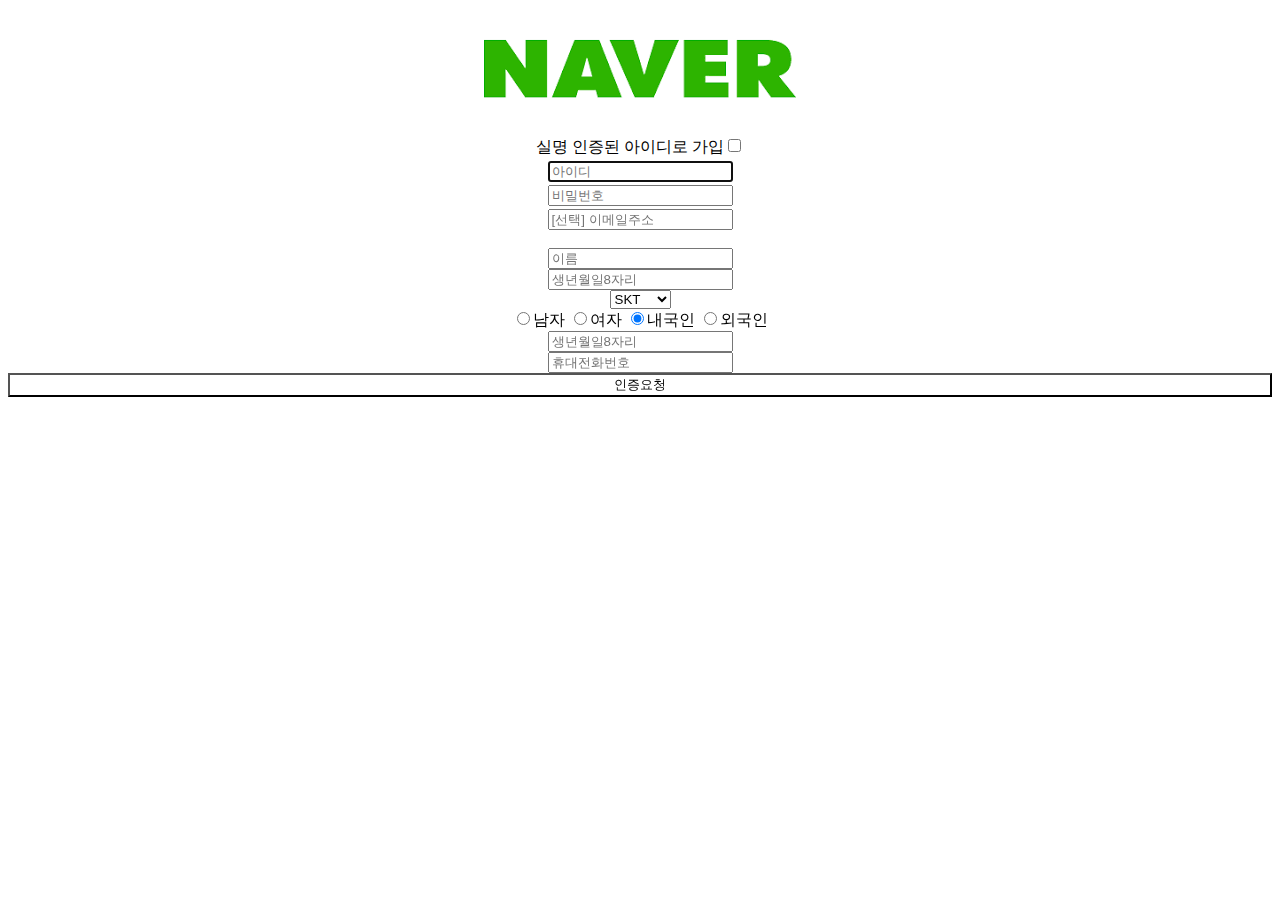
<file: index.html>
<!DOCTYPE html>
<html>

<head>
    <meta charset="UTF-8">
    <meta name="viewport" content="width=device-width, initial-scale=1.0">
    <title>ㅊㄴㄴ</title>
    <link rel="stylesheet" href="index.css">
</head>

<body>
    <center>
        <img id="logo"
            src="[data-uri]"
            alt="">
        <br>
        <label for="checkbox">
            실명 인증된 아이디로 가입<input type="checkbox">
        </label>
        <br>
        <form action="과제">
            <label for="id-input" style="font-size: 20px;">
                <input type="text" placeholder="아이디" id="id-input" name="id" autofocus required>
            </label>
            <br>
            <label for="pw-input" style="font-size: 20px;">
                <input type="password" placeholder="비밀번호" id="pw-input" name="pw" required>
            </label>
            <br>
            <label for="mail-input" style="font-size: 20px;">
                <input type="text" placeholder="[선택] 이메일주소" id="pw-input" name="mail">
            </label>
            <br>
            <br>

            <input type="text" placeholder="이름" id="pw-input" name="name" required>

            <br>
            <input type="text" placeholder="생년월일8자리" id="pw-input" name="BD" required>

            <br>
            <select name="" id="">
                <option value="1">SKT</option>
                <option value="2">KT</option>
                <option value="3">LG U+</option>
            </select>

            <br>
            <input type="radio" name="s">남자
            <input type="radio" name="s">여자
            <input type="radio" name="c" checked>내국인
            <input type="radio" name="c">외국인



            <br>
            <input type="text" placeholder="생년월일8자리" id="tn-input" name="TN" required>
            <br>
            <input type="text" placeholder="휴대전화번호" id="tel" required>
            <br>
            <input type="submit" value="인증요청">
        </form>
    </center>
</body>

</html>
</file>
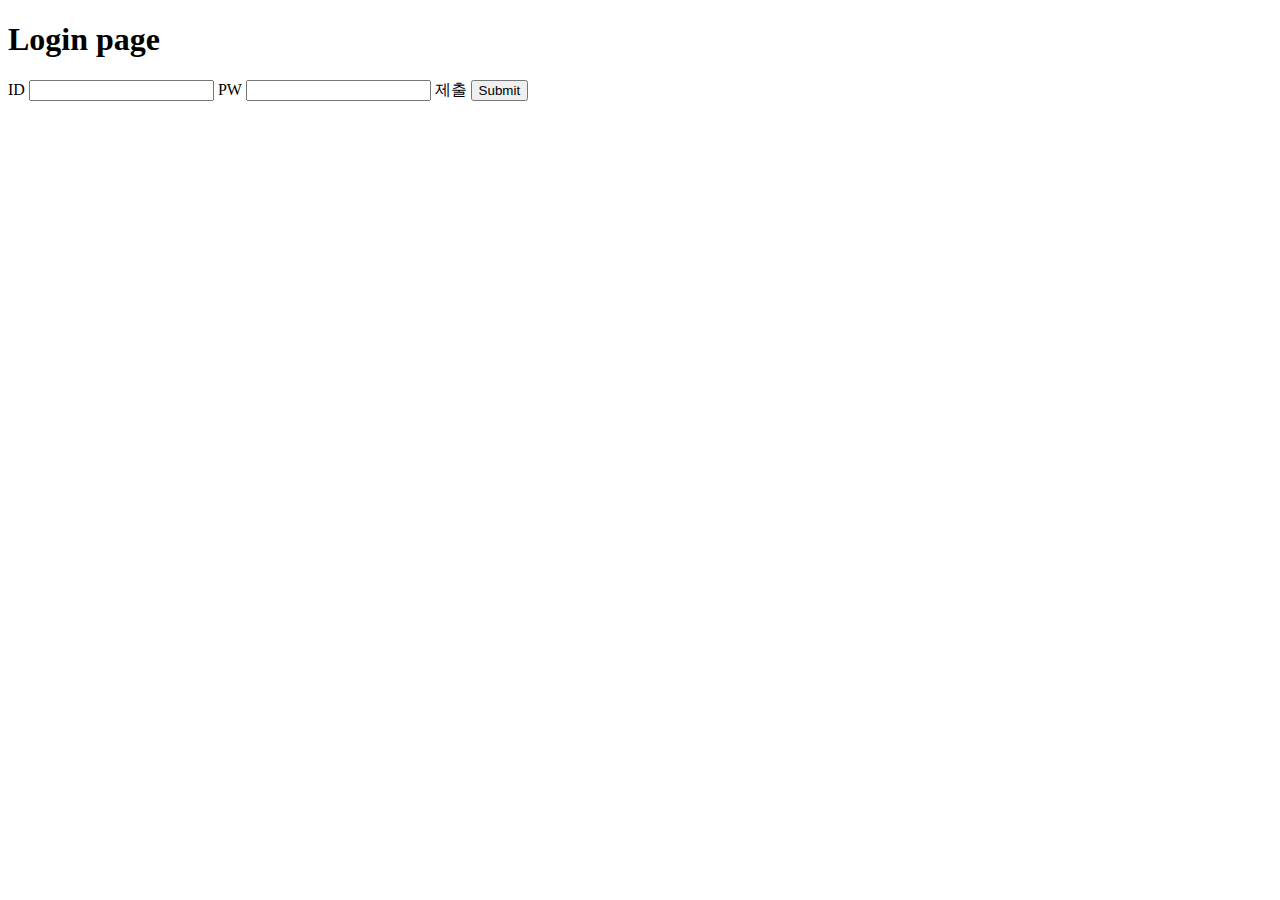
<file: static/login.html>
<!DOCTYPE html>
<html lang="en">
<head>
    <meta charset="UTF-8">
    <title>Login</title>
</head>
<body>
  
    <h1>Login page</h1>
    <form method="post" action="/login">
        ID <input type="text" name="username" />
        PW <input type="password" name="password" />
        제출 <input type="submit" />
    </form>
  
</body>
</html>
</file>
<file: index.css>
.naver_logo{
    display: flex;
    justify-content: center; 
    align-items: center;
    width: 300px;
    height: 100px;
}

.first{
    display: flex;
    flex-direction: row-reverse;
    align-items: center;
    width:300px;
    outline: 0px;
    font-style: bold;
    color: rgb(128, 128, 128);
}

.div{
    display: flex;
    flex-direction: row;
    outline: 1.5px solid;
}

.in {
    display: flex;
    align-items: center;
    background-color: inherit;
    padding: 0px;
    border: 0px;
}

.right {
    padding-left: 5px; 
}

input{
    cursor: pointer;
}


input[type=submit]
{
    flex: auto;
    width: 100%;
    background-color: inherit;
}

.gender-nat{
    display: flex;
    justify-content: center;
    align-items: center;
    width: 50%;
    font-size: 80%;
}
.gender-nat > ul{
    justify-content: space-evenly;
    margin: 0px;
    padding: 0px;
}
</file>
